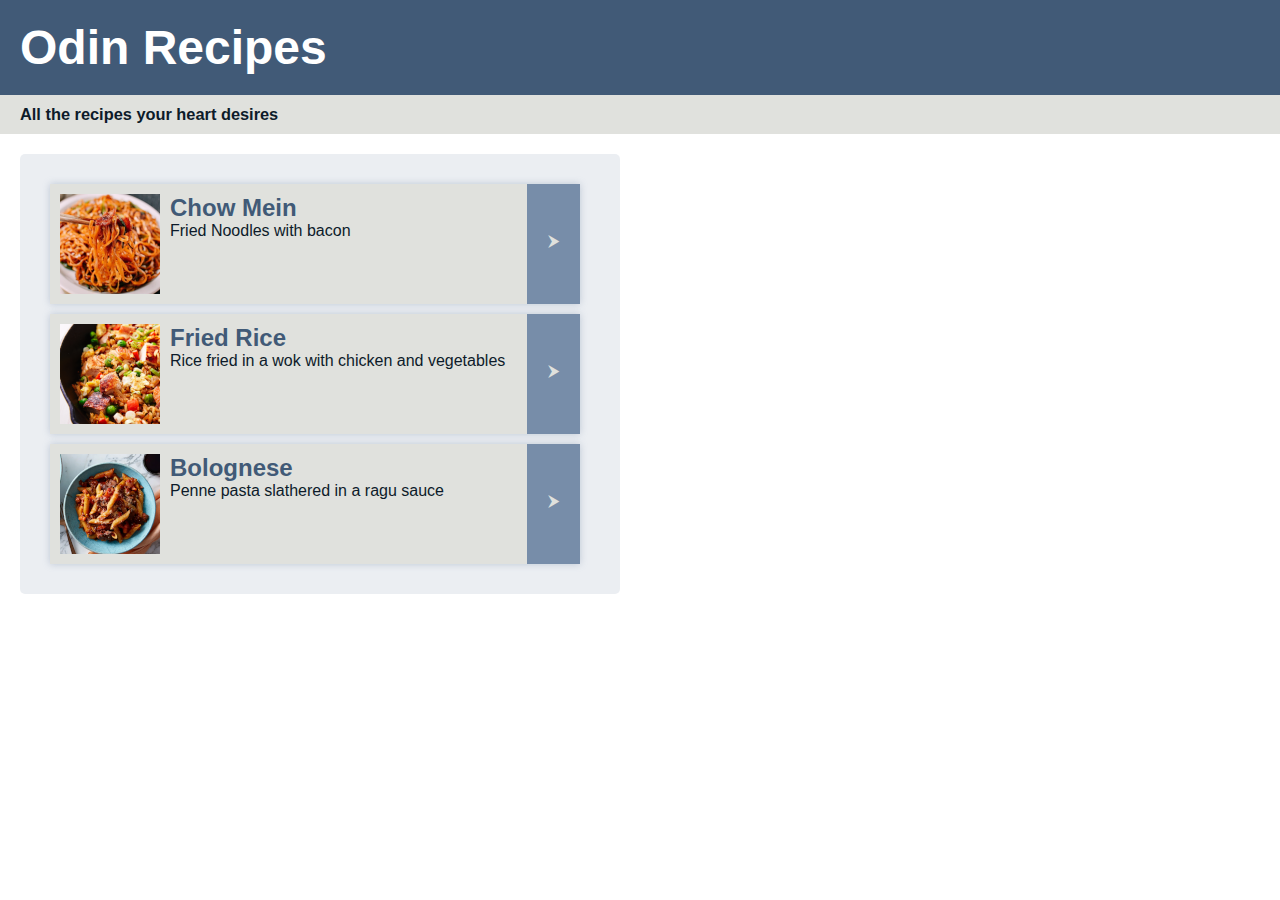
<file: index.html>
<!DOCTYPE html>
<html>
  <head>
    <meta charset="UTF-8">
    <title>Recipes!</title>
    <link rel="stylesheet" href="style.css">
  </head>

  <body>
    <header class="header">
      <h1 class="main-title">Odin Recipes</h1>
    </header>
    <div class="subheader">
      <h3 class="sub-title">All the recipes your heart desires</h3>
    </div>

    <div id="recipe-container">
      <ul id="recipe-list">
        <li class="recipe-box">
          <div class="content-div">
            <img src="images/thumbnails/chowmein.png" alt="Chow Mein" width="100px" height="100px">
            <h2>Chow Mein</h2>
            <p>Fried Noodles with bacon</p>
          </div>

          <a href="recipes/chowmein.html">
            <div class="arrow-div">
              <p class="arrow">⮞</p>
            </div>
          </a>
        </li>

        <li class="recipe-box">
          <div class="content-div">
            <img src="images/thumbnails/friedrice.png" alt="Fried Rice" width="100px" height="100px"></img>
            <h2>Fried Rice</h2>
            <p>Rice fried in a wok with chicken and vegetables</p>
          </div>

          <a href="recipes/friedrice.html">
            <div class="arrow-div">
              <p class="arrow">⮞</p>
            </div>
          </a>
        </li>

        <li class="recipe-box">
          <div class="content-div">
            <img src="images/thumbnails/bolognese.png" alt="Penne Bolognese" width="100px" height="100px">
            <h2>Bolognese</h2>
            <p>Penne pasta slathered in a ragu sauce</p>
          </div>

          <a href="recipes/bolognese.html">
            <div class="arrow-div">
              <p class="arrow">⮞</p>
            </div>
          </a>
        </li>
      </ul>
    </div>
  </body>
</html>
</file>
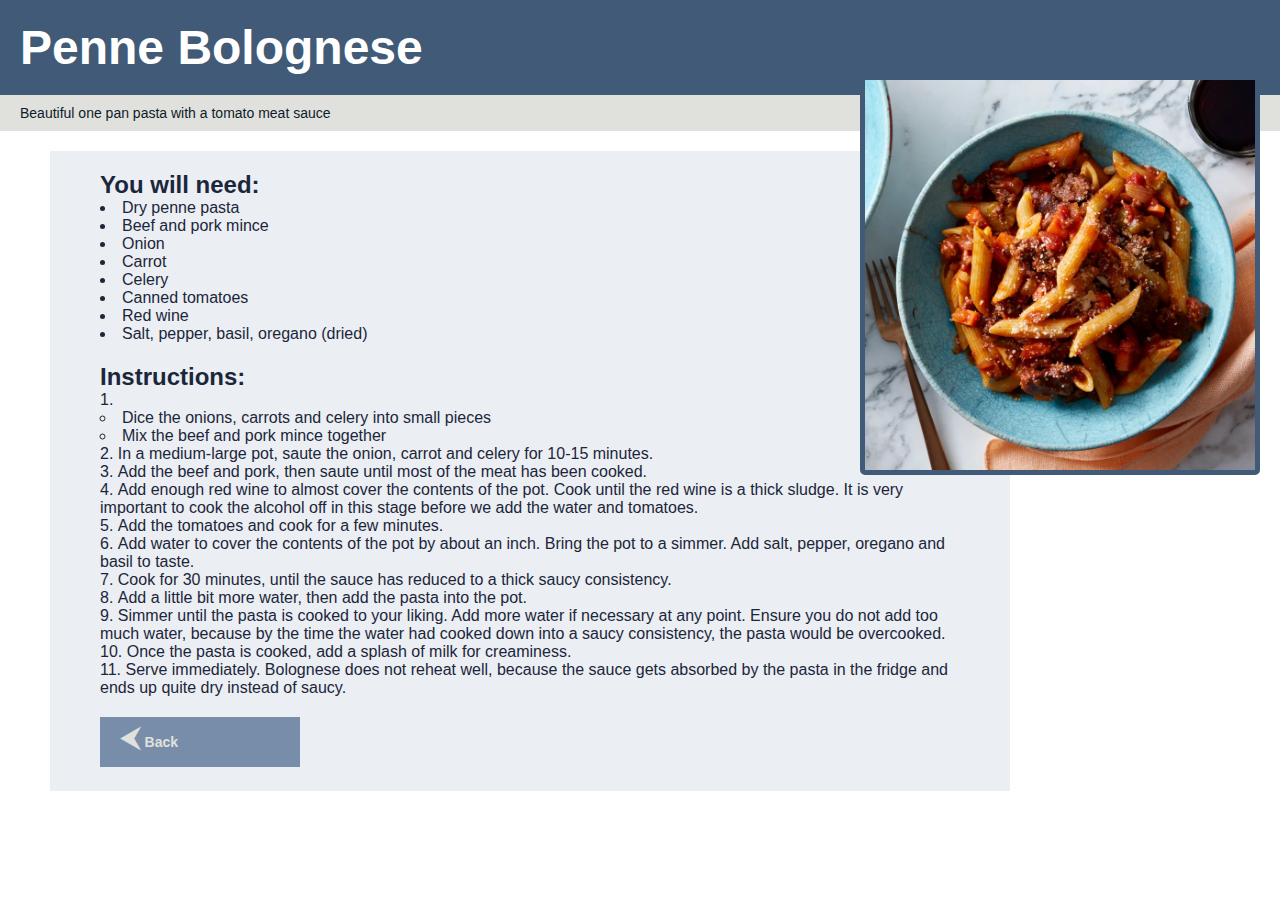
<file: recipes/bolognese.html>
<!DOCTYPE html>
<html>
  <head>
    <meta charset="UTF-8">
    <link rel="stylesheet" href="../style.css">
    <title>Bolognese Recipe</title>
  </head>

  <body>
    <header class="header recipe-header">
      <h1 class="main-title">Penne Bolognese</h1>
      <img src="../images/bolognese.webp" alt="Penne Bolognese" width="400px" height=auto>
    </header>
    <div class="subheader">
      <p class="sub-title">Beautiful one pan pasta with a tomato meat sauce</p>
    </div>

    <div class="recipepage-container">
      <section id="ingredients">
        <h2>You will need: </h2>

        <ul>
          <li>Dry penne pasta</li>
          <li>Beef and pork mince</li>
          <li>Onion</li>
          <li>Carrot</li>
          <li>Celery</li>
          <li>Canned tomatoes</li>
          <li>Red wine</li>
          <li>Salt, pepper, basil, oregano (dried)</li>
        </ul>
      </section>

      <section id="instructions">
        <h2>Instructions: </h2>
        
        <ol>
          <li>
            <ul> <!-- Preparations -->
              <li>Dice the onions, carrots and celery into small pieces</li>
              <li>Mix the beef and pork mince together</li>
            </ul>
          </li>

          <li>In a medium-large pot, saute the onion, carrot and celery for 10-15 minutes.</li>
          <li>Add the beef and pork, then saute until most of the meat has been cooked.</li>
          <li>Add enough red wine to almost cover the contents of the pot. Cook until the red wine is a thick sludge. It is very important to cook the alcohol off in this stage before we add the water and tomatoes.</li>
          <li>Add the tomatoes and cook for a few minutes.</li>
          <li>Add water to cover the contents of the pot by about an inch. Bring the pot to a simmer. Add salt, pepper, oregano and basil to taste.</li>
          <li>Cook for 30 minutes, until the sauce has reduced to a thick saucy consistency.</li>
          <li>Add a little bit more water, then add the pasta into the pot.</li>
          <li>Simmer until the pasta is cooked to your liking. Add more water if necessary at any point. Ensure you do not add too much water, because by the time the water had cooked down into a saucy consistency, the pasta would be overcooked.</li>
          <li>Once the pasta is cooked, add a splash of milk for creaminess.</li>
          <li>Serve immediately. Bolognese does not reheat well, because the sauce gets absorbed by the pasta in the fridge and ends up quite dry instead of saucy.</li>
        </ol>
      </section>
      
      <a href="../index.html" class="back-button">
        <div>
          <p class="first">⮜</p>
          <p class="second">Back</p>
        </div>
      </a>
    </div>
  </body>
</html>
</file>
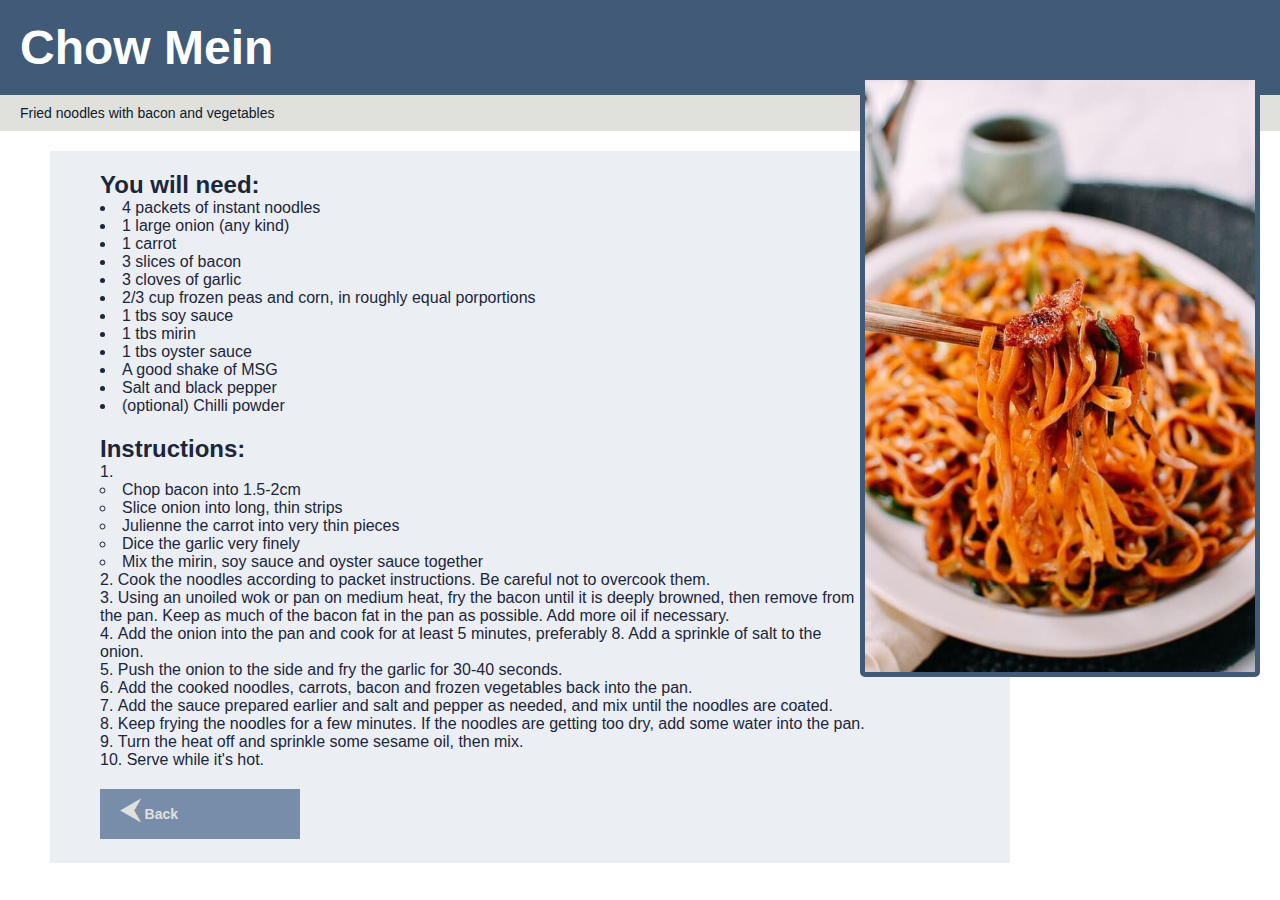
<file: recipes/chowmein.html>
<!DOCTYPE html>
<html>
  <head>
    <meta charset="UTF-8">
    <link rel="stylesheet" href="../style.css">
    <title>Chow Mein Recipe</title>
  </head>

  <body>
    <header class="header recipe-header">
      <h1 class="main-title">Chow Mein</h1>
      <img src="../images/chowmein.jpg" alt="Chicken Chow Mein" width="400px" height=auto>
    </header>
    <div class="subheader">
      <p class="sub-title">Fried noodles with bacon and vegetables</p>
    </div>

    <div class="recipepage-container">
      <section id="ingredients">
        <h2>You will need: </h2>

        <ul>
          <li>4 packets of instant noodles</li>
          <li>1 large onion (any kind)</li>
          <li>1 carrot</li>
          <li>3 slices of bacon</li>
          <li>3 cloves of garlic</li>
          <li>2/3 cup frozen peas and corn, in roughly equal porportions</li>
          <li>1 tbs soy sauce</li>
          <li>1 tbs mirin</li>
          <li>1 tbs oyster sauce</li>
          <li>A good shake of MSG</li>
          <li>Salt and black pepper</li>
          <li>(optional) Chilli powder</li>
        </ul>
      </section>

      <section id="instructions">
        <h2>Instructions:</h2>

        <ol>
          <li>
            <ul>
              <li>Chop bacon into 1.5-2cm</li>
              <li>Slice onion into long, thin strips</li>
              <li>Julienne the carrot into very thin pieces</li>
              <li>Dice the garlic very finely</li>
              <li>Mix the mirin, soy sauce and oyster sauce together</li>
            </ul>
          </li>

          <li>Cook the noodles according to packet instructions. Be careful not to overcook them.</li>
          <li>Using an unoiled wok or pan on medium heat, fry the bacon until it is deeply browned, then remove from the pan. Keep as much of the bacon fat in the pan as possible. Add more oil if necessary.</li>
          <li>Add the onion into the pan and cook for at least 5 minutes, preferably 8. Add a sprinkle of salt to the onion.</li>
          <li>Push the onion to the side and fry the garlic for 30-40 seconds.</li>
          <li>Add the cooked noodles, carrots, bacon and frozen vegetables back into the pan.</li>
          <li>Add the sauce prepared earlier and salt and pepper as needed, and mix until the noodles are coated.</li>
          <li>Keep frying the noodles for a few minutes. If the noodles are getting too dry, add some water into the pan.</li>
          <li>Turn the heat off and sprinkle some sesame oil, then mix.</li>
          <li>Serve while it's hot.</li>
        </ol>
      </section>

      <a href="../index.html" class="back-button">
        <div>
          <p class="first">⮜</p>
          <p class="second">Back</p>
        </div>
      </a>
    </div>
  </body>
</html>
</file>
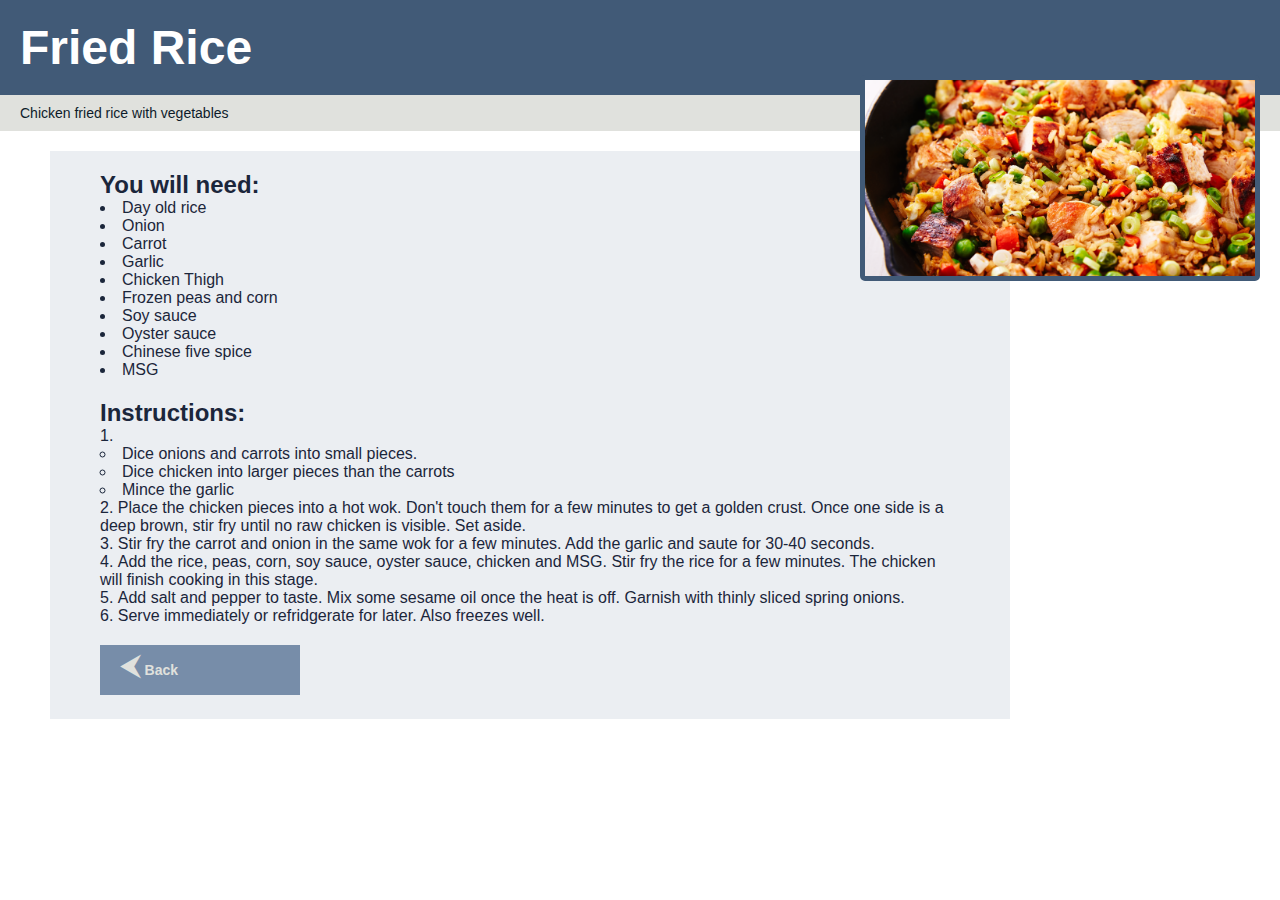
<file: recipes/friedrice.html>
<!DOCTYPE html>
<html>
  <head>
    <meta charset="UTF-8">
    <link rel="stylesheet" href="../style.css">
    <title>Fried Rice Recipe</title>
  </head>

  <body>
    <header class="header recipe-header">
      <h1 class="main-title">Fried Rice</h1>
      <img src="../images/friedrice.png" alt="Bacon Fried Rice" width="400px" height=auto>
    </header>
    <div class="subheader">
      <p class="sub-title">Chicken fried rice with vegetables</p>
    </div>

    <div class="recipepage-container">
      <section id="ingredients">
        <h2>You will need: </h2>

        <ul>
          <li>Day old rice</li>
          <li>Onion</li>
          <li>Carrot</li>
          <li>Garlic</li>
          <li>Chicken Thigh</li>
          <li>Frozen peas and corn</li>
          <li>Soy sauce</li>
          <li>Oyster sauce</li>
          <li>Chinese five spice</li>
          <li>MSG</li>
        </ul>
      </section>
      
      <section id="instructions">
        <h2>Instructions: </h2>

        <ol>
          <li>
            <ul> <!-- Preparations -->
              <li>Dice onions and carrots into small pieces.</li>
              <li>Dice chicken into larger pieces than the carrots</li>
              <li>Mince the garlic</li>
            </ul>
          </li>

          <!-- Instructions -->
          <li>Place the chicken pieces into a hot wok. Don't touch them for a few minutes to get a golden crust. Once one side is a deep brown, stir fry until no raw chicken is visible. Set aside.</li>
          <li>Stir fry the carrot and onion in the same wok for a few minutes. Add the garlic and saute for 30-40 seconds.</li>
          <li>Add the rice, peas, corn, soy sauce, oyster sauce, chicken and MSG. Stir fry the rice for a few minutes. The chicken will finish cooking in this stage.</li>
          <li>Add salt and pepper to taste. Mix some sesame oil once the heat is off. Garnish with thinly sliced spring onions.</li>
          <li>Serve immediately or refridgerate for later. Also freezes well.</li>
        </ol>
      </section>

      <a href="../index.html" class="back-button">
        <div>
          <p class="first">⮜</p>
          <p class="second">Back</p>
        </div>
      </a>
    </div>
  </body>
</html>
</file>
<file: style.css>
* {
  margin: 0;
  padding: 0;
  box-sizing: border-box;
}

:root {
  /* Higher number = darker blue */
  --palette-white: #FFFFFF;
  --palette-lightgray: #E0E1DD;
  --palette-blue1: #778DA9;
  --palette-blue2: #415A77;
  --palette-blue3: #1B263B;
  --palette-blue4: #0D1B2A;
}

body {
  background-color: var(--palette-white);
  font-family: 'Trebuchet MS', 'Lucida Sans Unicode', 'Lucida Grande', 'Lucida Sans', Arial, sans-serif;
  color: var(--palette-blue4);
}

.header {
  background-color: var(--palette-blue2);
  color: var(--palette-white);
  padding: 20px;

  font-size: 24px;
}

.subheader {
  background-color: var(--palette-lightgray);
  padding: 10px 20px;
  margin-bottom: 20px;
  font-size: 14px;
}

#recipe-list {
  list-style: none;
}

#recipe-list .recipe-box {
  margin: 10px;
  width: 530px;
  height: 120px;
  box-shadow: 0px 0px 7px rgba(119, 141, 169, 0.4);
}

#recipe-container {
  background-color: rgba(119, 141, 169, 0.150);
  width: 600px;
  height: auto;
  margin-left: 20px;
  padding: 20px;
  border-radius: 5px;
}

.recipe-box img {
  float: left;
  vertical-align: middle;
  margin-right: 10px;
}

.content-div {
  float: left;
  background-color: var(--palette-lightgray);
  padding: 10px;
  width: 90%;
}

.arrow-div {
  float: right;
  background-color: var(--palette-blue1);
  width: 10%;
  height: 100%;
  transition: 0.2s ease-in-out;
}

.arrow-div p {
  text-align: center;
  margin-top: 90%;
  color: var(--palette-lightgray);
}

.arrow-div:hover {
  background-color: rgb(132, 157, 190);
}

.content-div h2 {
  text-decoration: none;
  color: var(--palette-blue2);
}

/* <recipe>.html styles */

.recipe-header {

}

#ingredients {
  margin-bottom: 20px;
  width: 100%;
  list-style-position: inside;
}

#instructions {
  width: 100%;
  list-style-position: inside;
  margin-bottom: 20px;
}

.homepage-link {
  margin-left: 50px;
}

.recipepage-container {
  margin-left: 50px;
  padding: 20px 50px;
  background-color: rgba(119, 141, 169, 0.150);
  width: 960px;
  color: var(--palette-blue3);
}

.header img {
  float: right;
  border: 5px solid var(--palette-blue2);
  border-radius: 5px;
}

.back-button {
  text-decoration: none;
  display: inline-block;
}

.back-button div {
  color: var(--palette-lightgray);
  background-color: var(--palette-blue1);
  width: 200px;
  height: 50px;

  transition: 0.2s ease-in-out;
}

.back-button div:hover {
  background-color: rgb(132, 157, 190);;
}

.first {
  float: left;
  margin-left: 20px;
  margin-top: 3px;
  font-size: 30px;
}

.second {
  float: right;
  margin-right: 122px;
  margin-top: 17px;
  font-size: 14px;
  font-weight: bold;
}
</file>
